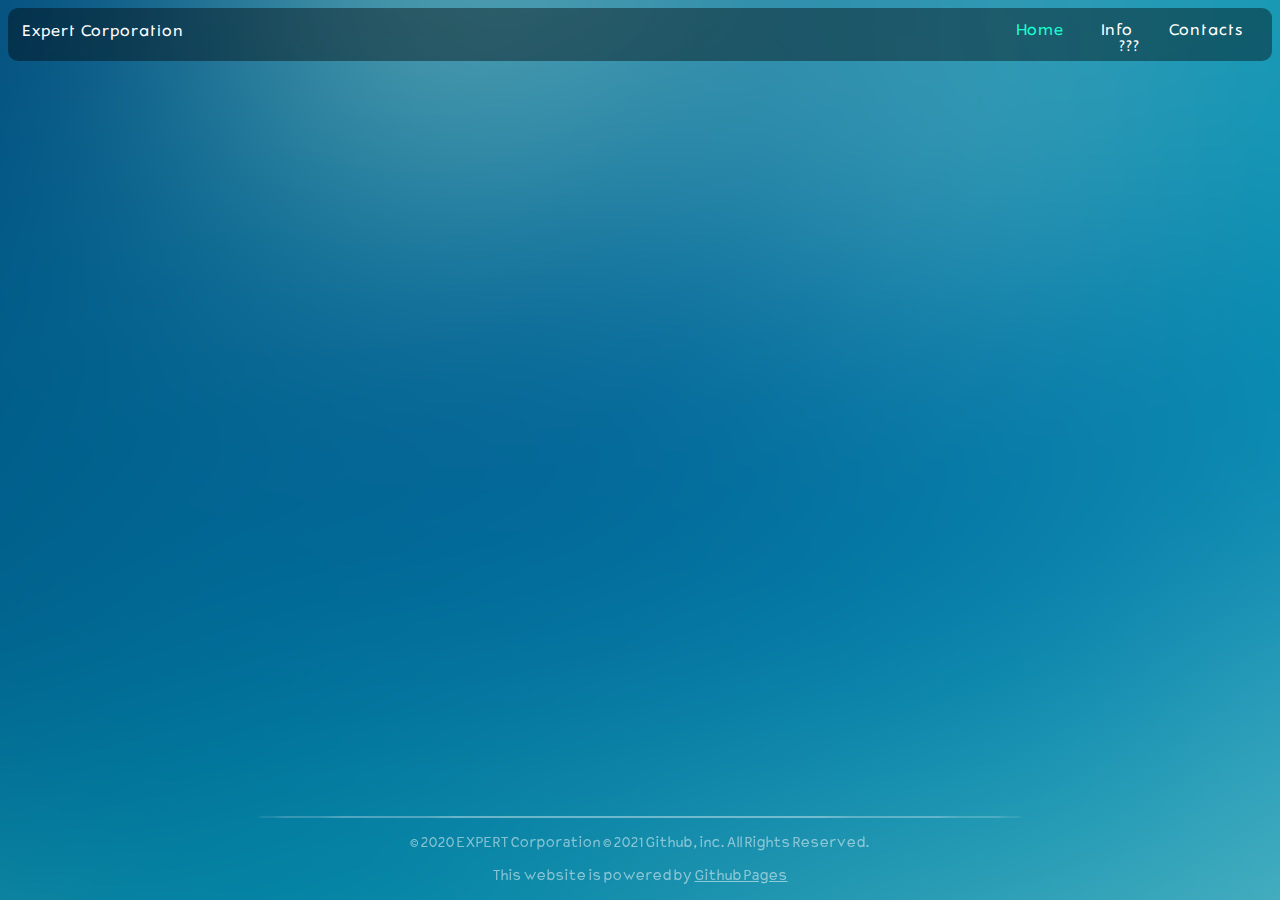
<file: index.html>
﻿<html>
	<head>
		<title>Expert LLC</title>
		<meta name="viewport" content="width=device-width, initial-scale=1"/>
		<meta name="google-site-verification" content="cbdJl3gxqz-ixYhW1Im7xmPMQpoQ13Nle7H8VTZHnHQ" />
		<link rel="stylesheet" href="style.css" type="text/css">
		<link rel="shortcut icon" href="/Favicon.ico" type="image/x-icon" /> 
	</head>
	<body>
		<div class="topnavbar">
			<div class="leftbar">
			<p>Expert Corporation</p>
			</div>
			<div class="rightbar">
			<a class="navde" href="index.html">Home</a>
			<a class="navd" href="#">Info</a>
			<a class="navd" href="#">Contacts</a>
			<a class="navd" href="#">???</a>
			</div>
		</div>
		</br>
		<div class="body">
		<br>
		<iframe width="40%" height="40%" src="https://www.youtube.com/embed/AEVaK0e1kTE?rel=0&autohide=1&showinfo=0" title="YouTube video player" frameborder="0" allow="accelerometer; autoplay; clipboard-write; encrypted-media; gyroscope; picture-in-picture" allowfullscreen></iframe>
		<p class="revamp">Video Test with this song by Unknown Brain lol</p>
		<p class="spartan">P.S i'm just a solo web developer, not a full company lol</p>
		</div>
		
		<div class="bottom">
		<hr class="lol">
		<p>© 2020 EXPERT Corporation © 2021 Github, inc. All Rights Reserved.</p>
		<p>This website is powered by <a href="http://pages.github.com">Github Pages</a></p>
		</div>

	</body>
</html>
</file>
<file: style.css>
body {
	background-image: url("background.jpg");
}
@font-face {
	font-family: Charger;
	src: url(Font/Charger.otf);
}
@font-face {
	font-family: Nano;
	src: url(Font/Nanotech.otf);
}
.topnavbar {
	
	background-color: rgba(0, 0, 0, 0.4);
	width: 100%;
	display: table;
	border-radius: 10px;
	letter-spacing: 1px;
	position:relative;
	animation:animatetop 0.4s
}
@keyframes fadeInAnimation {
     0% {
    opacity: 0;
    }
    100% {
    opacity: 1;
    }
  }
.leftbar {
	text-align: center;
	width: 15%;
	float: left;
	font-family: Nano;
	color: white;
}
.body {
	text-align: center;
	font-family: Charger;
	animation: fadeInAnimation ease 1s;
	opacity: 0;
    animation-iteration-count: 1;
    animation-fill-mode: forwards;
}

@keyframes animatetop {
	from{top:-300px;opacity:0}
	to{top:0;opacity:1}
}
.lol {
	width: 60%;
	border: 1px solid rgba(255, 255, 255, 0.4);
	border-radius: 60%;
}
a.navd {
	padding-left: 10%;
	color: white;
	text-decoration: none;
	font-family: Nano;
	transition: color 0.3s;
}
a.navde {
	color: #1affd1;
	padding-left: 10%;
	text-decoration: none;
	font-family: Nano;
	transition: color 0.3s;
}
.navd:hover {
	color: #99e7ff;
}
a:active {
	text-decoration: underline;
}
a {
	color: rgba(255, 255, 255, 0.5);
}
.rightbar {
	text-align: center;
	width: 25%;
	margin-bottom: 0.5%;
	margin-top: 1%;
	float: right;
}
img {
	height: 40%;
	width: 30%;
	object-fit: cover;
}
.bottom {
	letter-spacing: 1px;
	position: fixed;
	left: 0;
	bottom: 0;
	right: 0;
	text-align: center;
	font-family: Charger;
	color: rgba(255, 255, 255, 0.5);
}
.revamp {
	color: white;
	font-family: Charger;
	text-align: center;
	letter-spacing: 1px;
}
p.spartan {
	font-family: Charger;
	color: rgba(255, 255, 255, 0.5);
	letter-spacing: 1px;
}
</file>
